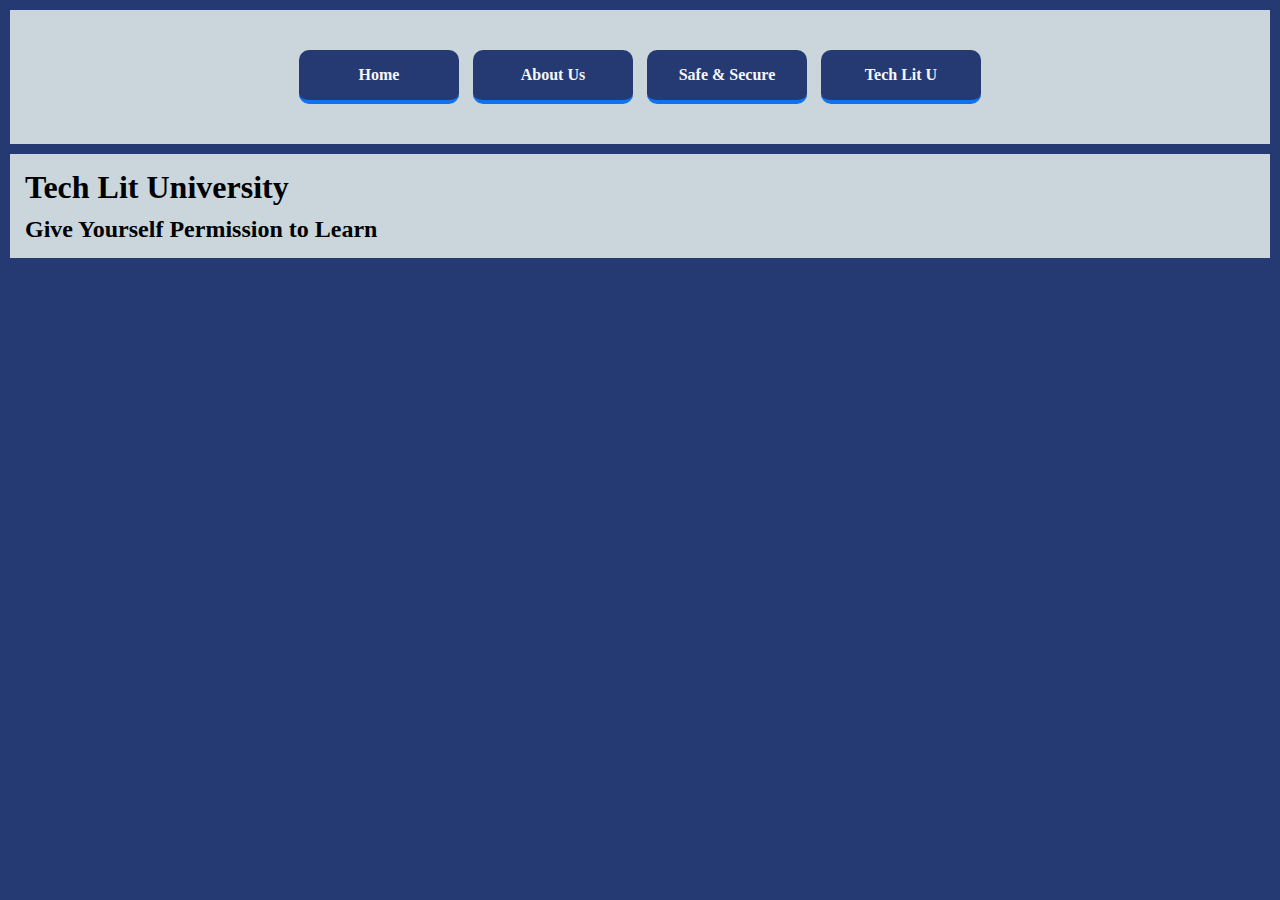
<file: tech-lit-U.html>
<!DOCTYPE html>
<html lang="en">
    
<head>
    <meta charset="UTF-8">
    <meta name="viewport" content="width=device-width, initial-scale1.0">
    <title>Tech Lit U</title>
    <link rel="stylesheet" href="css/styles.css">
</head>

<body>
    <nav>
        <ul>
            <li><a href="index.html">Home</a></li>
            <li><a href="about.html">About Us</a></li>
            <li><a href="safe-secure.html">Safe & Secure</a></li>
            <li><a href="tech-lit-U.html">Tech Lit U</a></li>
        </ul>

    </nav>
     </main>
            
        <section>
                <h1>Tech Lit University</h1>
                <h2>Give Yourself Permission to Learn</h2>
                                
            </section> 
    
    
</body>
</html>
</file>
<file: css/styles.css>
/*Global Styles */
*{
    margin: 0;
    padding: 5px;
}


body {
    background-color: rgb(37, 58, 115)
}

img {
    display: block;
    width: 100%;
    margin: 0 auto;
}

nav,
header,
section,
footer {
    background-color: rgb(202, 214, 220);
}

/*Mobile Styles */

#container {
    margin: 10px;
}

p {
    margin: 10px
}

nav {margin-bottom 10px;
    text-align: center;
    padding: 5px;

}

nav ul {
    list-style-type: none;
}

nav li {
    display: block;
}

nav li a {
    display: block;
    background-color: rgb(37, 58, 115);
    margin: 10px 0;
    height: 40px;
    line-height: 40px;
    font-size: 2.5;
    font-weight: bold;
    text-decoration: none;
    color:rgb(247, 247, 250);
    border-bottom: 4px solid #0f73ed;
}

header {
       padding: 20px;
}
section {
    margin: 10px 0;
    padding: 10px;
}

.col {
    margin: 10px 0;
    padding: 10px
}

#lower_area {
    background-color:rgb(202, 214, 220);
    padding: 10px;
}

.column {
    margin: 10px;
    padding: 10px;
    border-bottom: 4px solid #8E236D;
}

.column img {
    width: 75%;
}

footer {
    padding: 40px 0;
    text-align: center;
}

/* Tablet Styles */

@media (min-width: 768px) {

    nav {
        padding: 20px;
    }
    
    nav li {
        display: inline-block;
    }

    nav li a {
        width: 150px;
        border-radius: 10px;

    }

    #multi_col {
        display: flex;
    }

    .col {
        width: 50%;
    }

    .column img {
        width: 40%;
    }
}
/* Desktop Styles */

@media (min-width: 1024px) {
    nav li a {
        background-color: rgb(37, 58, 115);
    }

    nav li a:hover {
        border-bottom: 8px solid #0f73ed
    }
    #container {
        width: 75%;
        margin: 0 auto;
    }

#lower_area {
    display: flex;
}

.column img {
    width: 75%;
}
}
</file>
